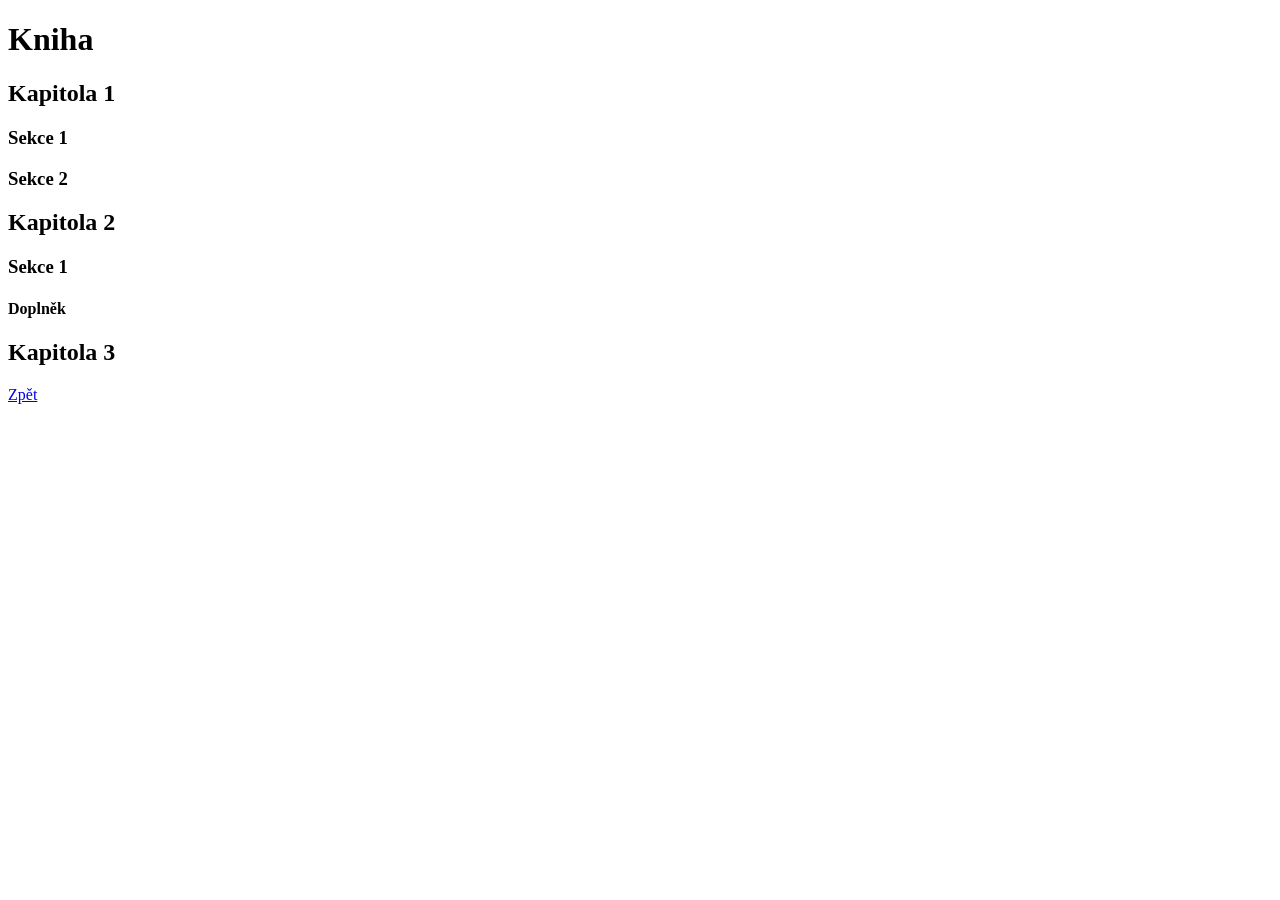
<file: 1/index.html>
<!DOCTYPE html>
<html lang="en">
<head>
    <meta charset="UTF-8">
    <meta name="viewport" content="width=, initial-scale=1.0">
    <title>1</title>
</head>
<body>
    <h1>Kniha</h1>
    <h2>Kapitola 1</h2>
    <h3>Sekce 1</h3>
    <h3>Sekce 2</h3>
    <h2>Kapitola 2</h2>
    <h3>Sekce 1</h3>
    <h4>Doplněk</h4>
    <h2>Kapitola 3</h2>
    <a href="../index.html">Zpět</a>
</body>
</html>
</file>
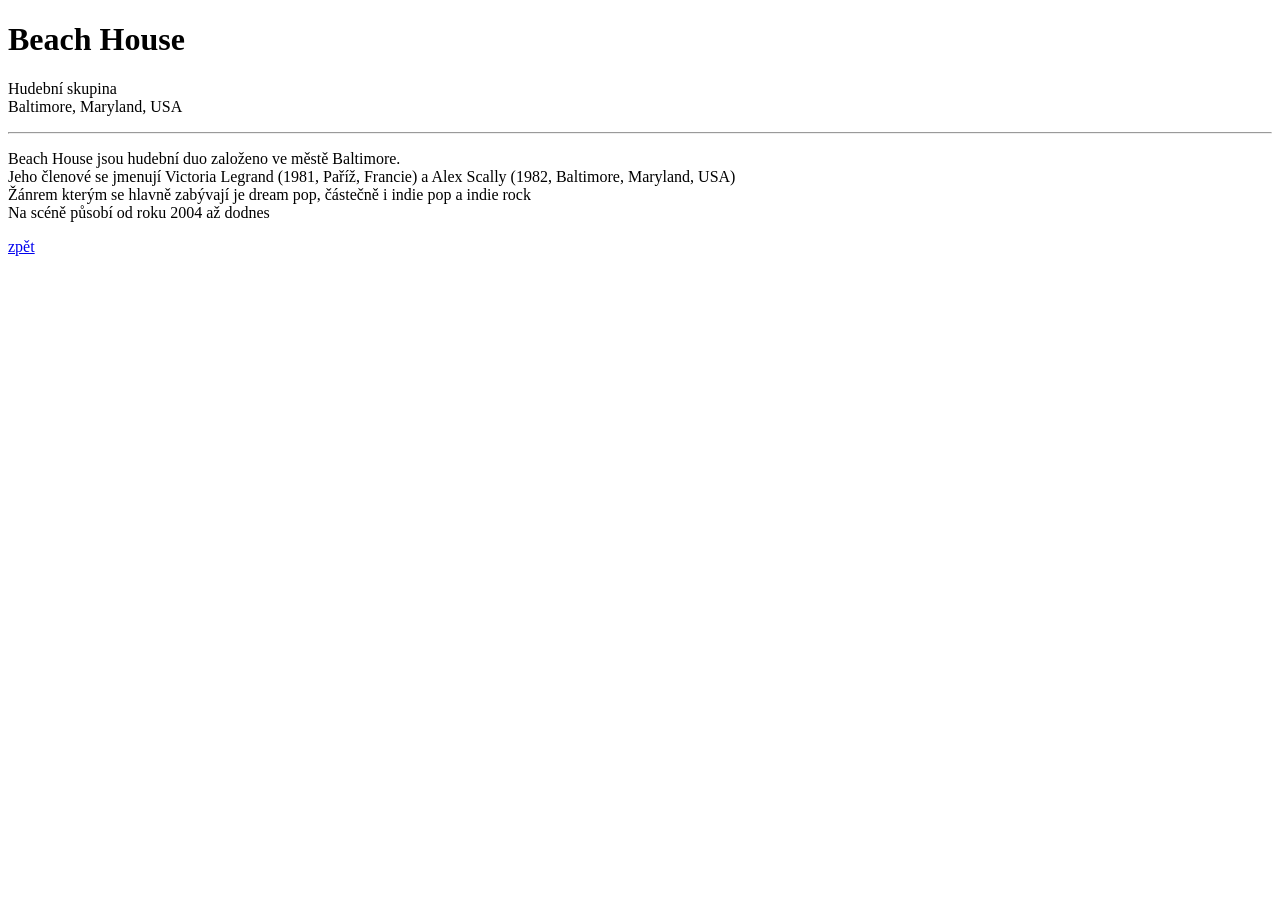
<file: 2/index.html>
<!DOCTYPE html>
<html lang="en">
<head>
    <meta charset="UTF-8">
    <meta name="viewport" content="width=device-width, initial-scale=1.0">
    <title>2</title>
</head>
<body>
    <h1>Beach House</h1>
    <p>Hudební skupina
        <br>
        Baltimore, Maryland, USA
        <p>
<hr>
<p>Beach House jsou hudební duo založeno ve městě Baltimore.
    <br>
    Jeho členové se jmenují Victoria Legrand (1981, Paříž, Francie) a Alex Scally (1982, Baltimore, Maryland, USA)
    <br>
    Žánrem kterým se hlavně zabývají je dream pop, částečně i indie pop a indie rock
    <br>
    Na scéně působí od roku 2004 až dodnes
</p>
<p></p>
<a href="../index.html">zpět</a>
</body>
</html>
</file>
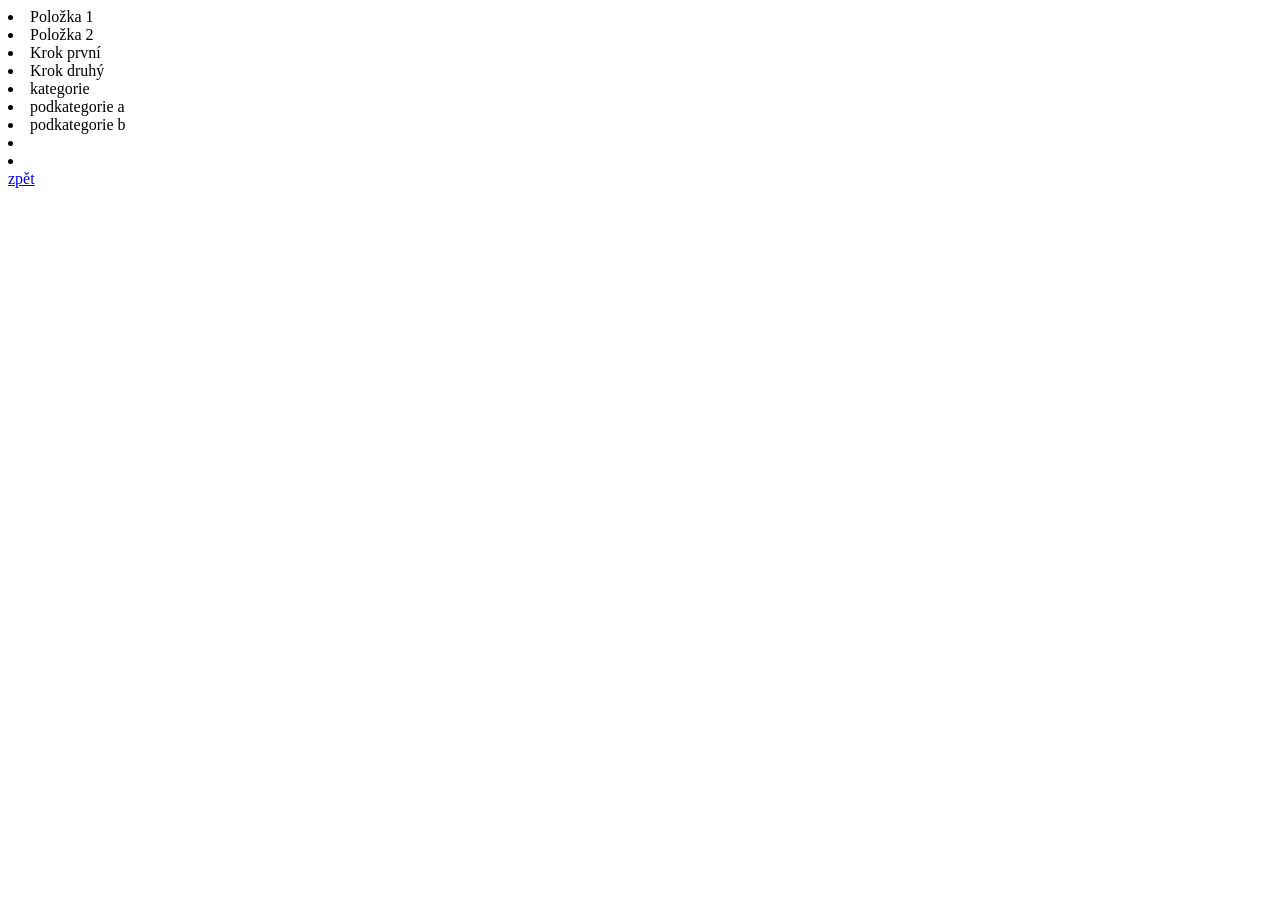
<file: 3/index.html>
<!DOCTYPE html>
<html lang="en">
<head>
    <meta charset="UTF-8">
    <meta name="viewport" content="width=>, initial-scale=1.0">
    <title>Document</title>
</head>
<body>
<u1>
    <li>Položka 1</li>
    <li>Položka 2</li>
</u1>
<o1>
    <li>Krok první</li>
    <li>Krok druhý</li>
    
</o1>

<u1>
    <li>kategorie</li>
            <u1>
                <li>podkategorie a</li>
                <li>podkategorie b</li>
            </u1>
            <o1>
                        <li></li>
            </o1>
    <li></li>
</u1>
<a href="../index.html">zpět</a>

</body>
</html>
</file>
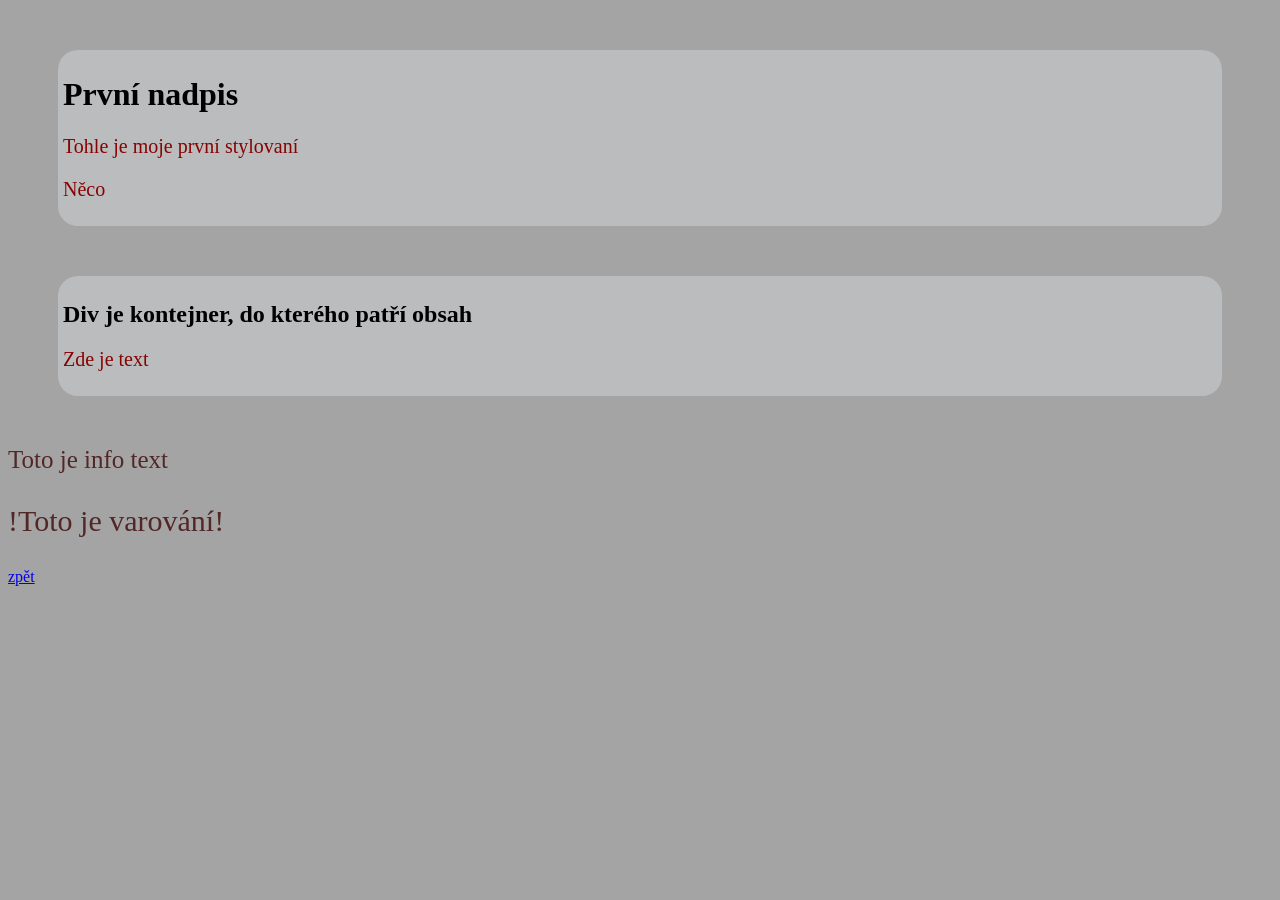
<file: CSS 3.2.2/index.html>
<!DOCTYPE html>
<html lang="en">
<head>
    <link rel="stylesheet" href="./styles.css">
    <meta charset="UTF-8">
    <meta name="viewport" content="width=device-width, initial-scale=1.0">
    <title>Document</title>
</head>
<body>
    <div>
    <h1>První nadpis</h1>
    <p>Tohle je moje první stylovaní</p>
    <p>Něco</p>
    </div>
    <div>
        <h2>Div je kontejner, do kterého patří obsah</h2>
        <p>Zde je text</p>
    </div>
<p class="info">Toto je info text</p>
<p id="warning">!Toto je varování!</p>
<a href="../index.html">zpět</a>

</body>
</html>
</file>
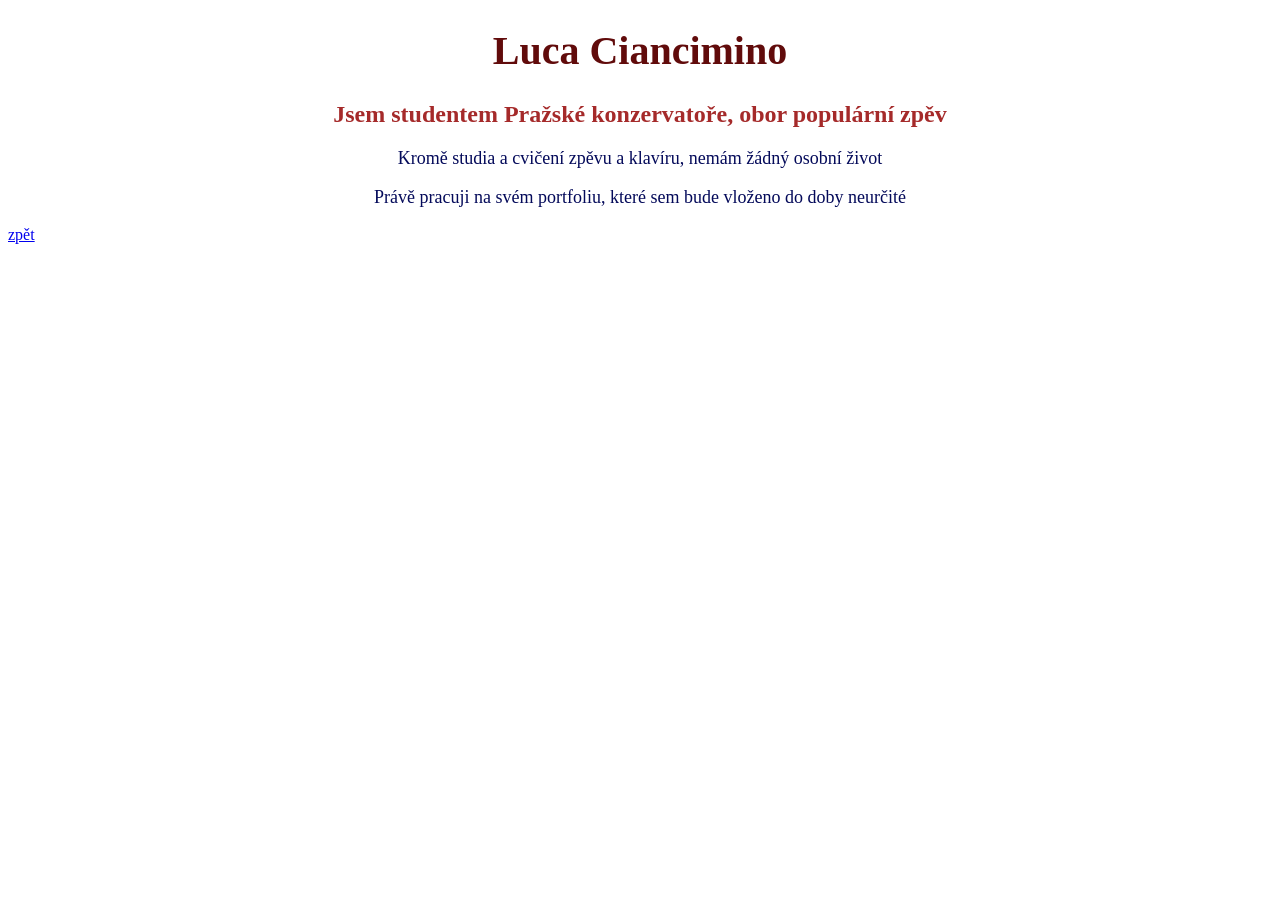
<file: portfolio 3.2.1/index.html>
<!DOCTYPE html>
<html lang="en">
<head>
    <link rel="stylesheet" href="./styles.css">
    <meta charset="UTF-8">
    <meta name="viewport" content="width=device-width, initial-scale=1.0">
    <title>Document</title>
</head>
<body>
    <h1>Luca Ciancimino</h1>
    <h2>Jsem studentem Pražské konzervatoře, obor populární zpěv</h2>
    <p>Kromě studia a cvičení zpěvu a klavíru, nemám žádný osobní život</p>
    <p>Právě pracuji na svém portfoliu, které sem bude vloženo do doby neurčité</p>
    <a href="../index.html">zpět</a>
</body>
</html>
</file>
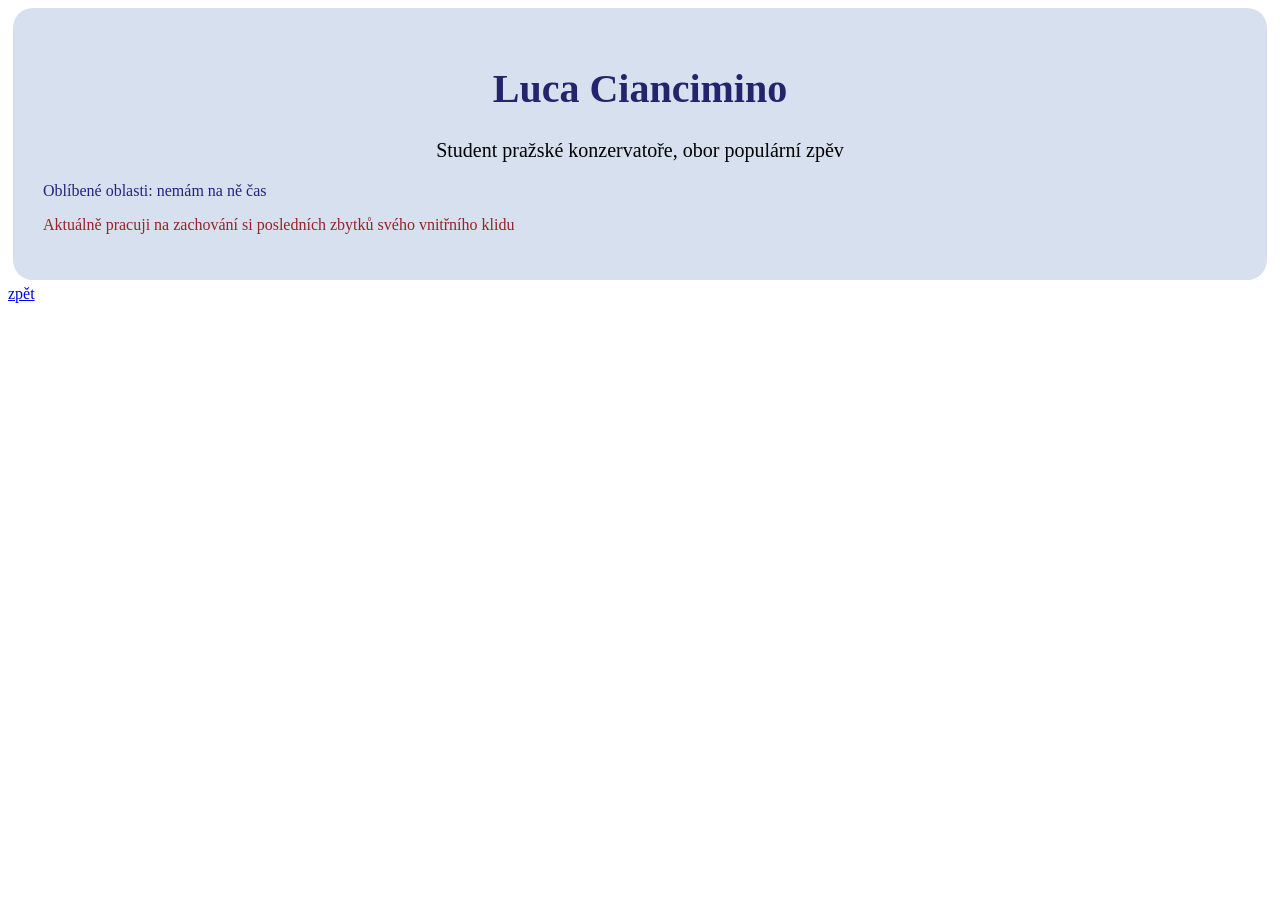
<file: portfolio 3.2.2/index.html>
<!DOCTYPE html>
<html lang="en">
<head>
    <link rel="stylesheet" href="./styles.css">
    <meta charset="UTF-8">
    <meta name="viewport" content="width=device-width, initial-scale=1.0">
    <title>Document</title>
</head>
<body>
    <div>
        <h1>Luca Ciancimino</h1>
        <p class="wrap">Student pražské konzervatoře, obor populární zpěv</p>
        <p class="info"> Oblíbené oblasti: nemám na ně čas</p>
        <p id="warning">Aktuálně pracuji na zachování si posledních zbytků svého vnitřního klidu</p>
    </div>
    <a href="../index.html">zpět</a>
</body>
</html>
</file>
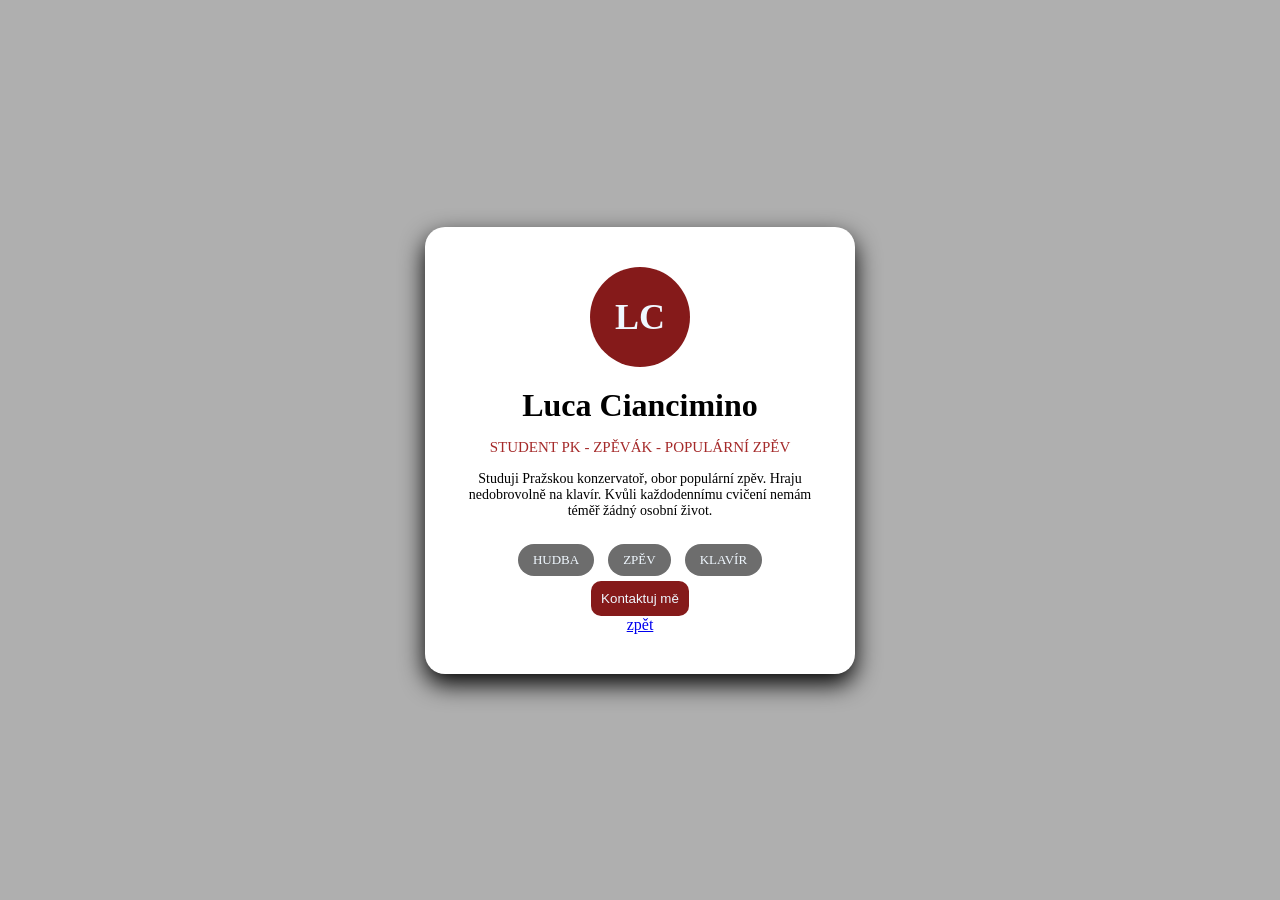
<file: portfolio 3.2.4/index.html>
<!DOCTYPE html>
<html lang="en">
<head> <link rel="stylesheet" href="./styles.css">
    <meta charset="UTF-8">
    <meta name="viewport" content="width=device-width, initial-scale=1.0">
    <title>Document</title>
</head>
<body>
    <div class="card">
        <div class="avatar">LC</div>

        <h1>Luca Ciancimino</h1>
        <p class="subtitle">STUDENT PK - ZPĚVÁK - POPULÁRNÍ ZPĚV</p>

        <p class="description">
            Studuji Pražskou konzervatoř, obor populární zpěv. Hraju nedobrovolně na klavír.
            Kvůli každodennímu cvičení nemám téměř žádný osobní život.
        </p>
        <div class="tags">
            <span>HUDBA</span>
            <span>ZPĚV</span>
            <span>KLAVÍR</span>
        </div>
        <button>Kontaktuj mě</button>
        <br>
        <a href="../index.html">zpět</a>
    </div>
    
</body>
</html>
</file>
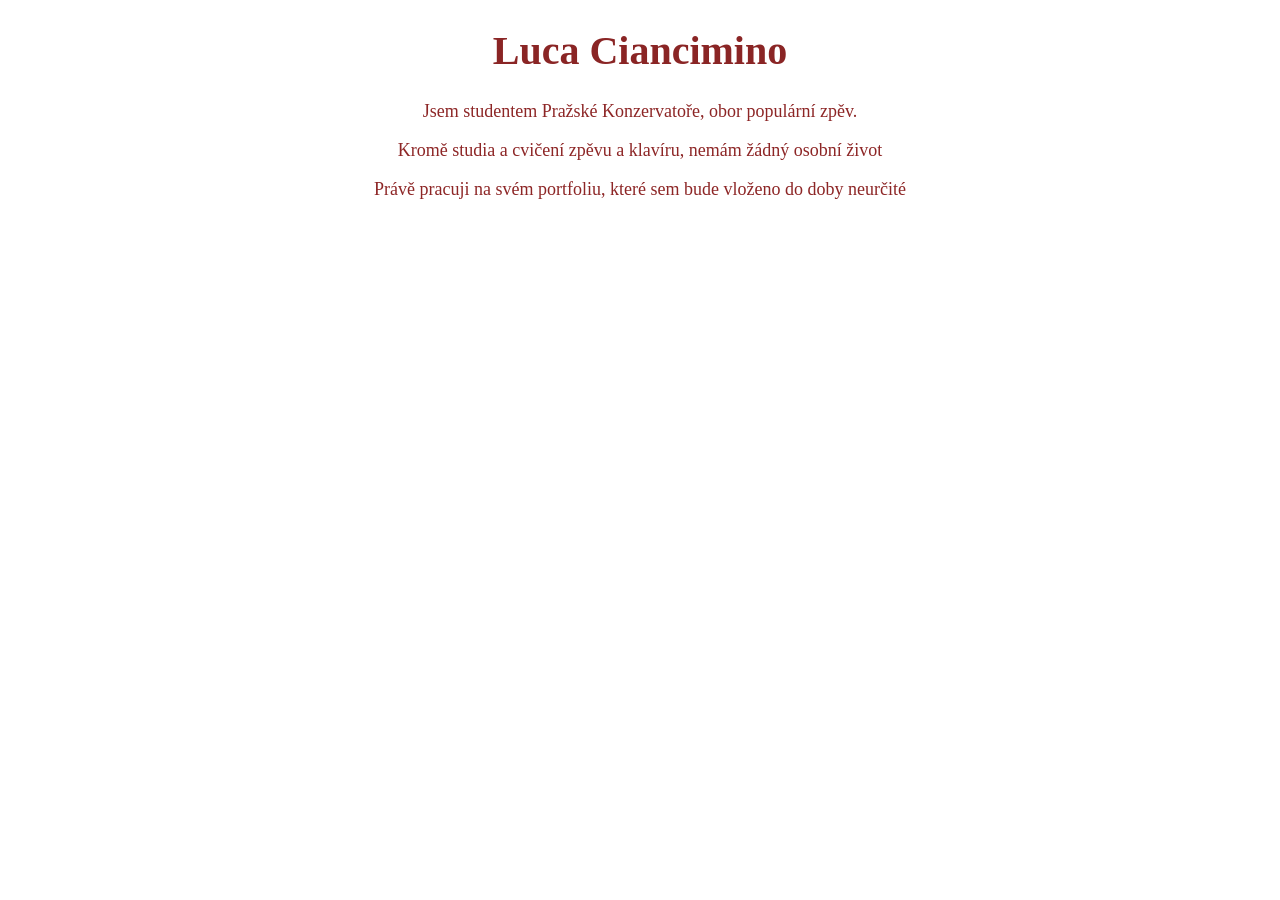
<file: portfolio/index.html>
<!DOCTYPE html>
<html lang="en">
<head>
    <link rel="stylesheet" href="./styles.css">
    <meta charset="UTF-8">
    <meta name="viewport" content="width=device-width, initial-scale=1.0">
    <title>Document</title>
</head>
<body>
    <h1>Luca Ciancimino</h1>
    <p>Jsem studentem Pražské Konzervatoře, obor populární zpěv.</p>
    <p>Kromě studia a cvičení zpěvu a klavíru, nemám žádný osobní život</p>
    <p>Právě pracuji na svém portfoliu, které sem bude vloženo do doby neurčité</p>
</body>
</html>
</file>
<file: CSS 3.2.2/styles.css>
p {
    color: rgb(134, 3, 3);
    font-size: 20px;
}
body {
    background-color:rgb(165, 164, 164);
}
div {
    background-color: rgba(191, 193, 194, 0.863);
    border-radius:20px;
    padding: 5px;
    margin: 50px;
}
.info {
    color: rgba(63, 12, 12, 0.822);
    font-size: 25px;
}
#warning {
    color: rgba(63, 12, 12, 0.822);
    font-size: 30px;
}
</file>
<file: portfolio 3.2.1/styles.css>
h1 {
    text-align: center;
    color: rgb(97, 11, 11);
    font-size: 40px;
    font-family: Georgia, 'Times New Roman', Times, serif;
    
}

h2 {
    text-align: center;
    color: brown;
}
p {
    text-align: center;
    color: rgb(4, 10, 90);
    font-size: 18px;
    font-family: Georgia, 'Times New Roman';
}

a {
    text-align: center;
}
</file>
<file: portfolio 3.2.2/styles.css>
div {
    background-color: rgb(214, 224, 238);
    border-radius: 20px;
    padding: 30px;
    margin: 5px;
    align-items: center;
}   


h1 {
    text-align: center;
    font-size: 40px;
    font-family: 'Times New Roman';
    color: rgb(36, 36, 109);
    
}

.wrap {
    text-align: center;
    font-size: 20px;
}

.info {
       color: rgb(36, 36, 130);
}

#warning {
    color: rgb(146, 37, 37);
}
</file>
<file: portfolio 3.2.4/styles.css>
body {
    margin: 0;
    font-family: Georgia, 'Times New Roman', Times, serif;
    background-color:rgb(175, 175, 175);
    display: flex;
    justify-content: center;
    align-items: center;
    height: 100vh;
}

.card {
    background-color: rgb(255, 255, 255);
    padding: 40px;
    border-radius: 20px;
    text-align: center;
    width: 350px;
    box-shadow: 0 10px 25px rgba(0, 0, 0, 1);
}

.avatar {
    width: 100px;
    height: 100px;
    background-color: rgb(133, 26, 26);
    color: aliceblue;
    border-radius: 50%;
    display: flex;
    justify-content: center;
    align-items: center;
    font-size: 36px;
    font-weight: bold;
    margin: 0 auto 20px;
}

h1 {
    margin: 10px 0;
}

.subtitle {
    color: brown;
    font-size: 15px;
    margin-bottom: 15px;
}

.description {
    font-size: 14px;
    margin-bottom: 20px;
}

.tags span {
    background-color: rgb(109, 109, 109);
    color: aliceblue;
    padding: 8px 15px;
    border-radius: 20px;
    margin: 5px;
    display: inline-block;
    font-size: 13px;
}

button {
    background-color: rgb(133, 26, 26);
    color: aliceblue;
    padding: 10px;
    border-radius: 10px;
    cursor: pointer;
    border: none;
}
</file>
<file: portfolio/styles.css>
h1 {
    text-align: center;
    color: rgb(138, 37, 37);
    font-size: 40px;
    font-family: Georgia, 'Times New Roman', Times, serif;
    
}

p {
    text-align: center;
    color: rgb(141, 38, 38);
    font-size: 18px;
    font-family: Georgia, 'Times New Roman';
}
</file>
